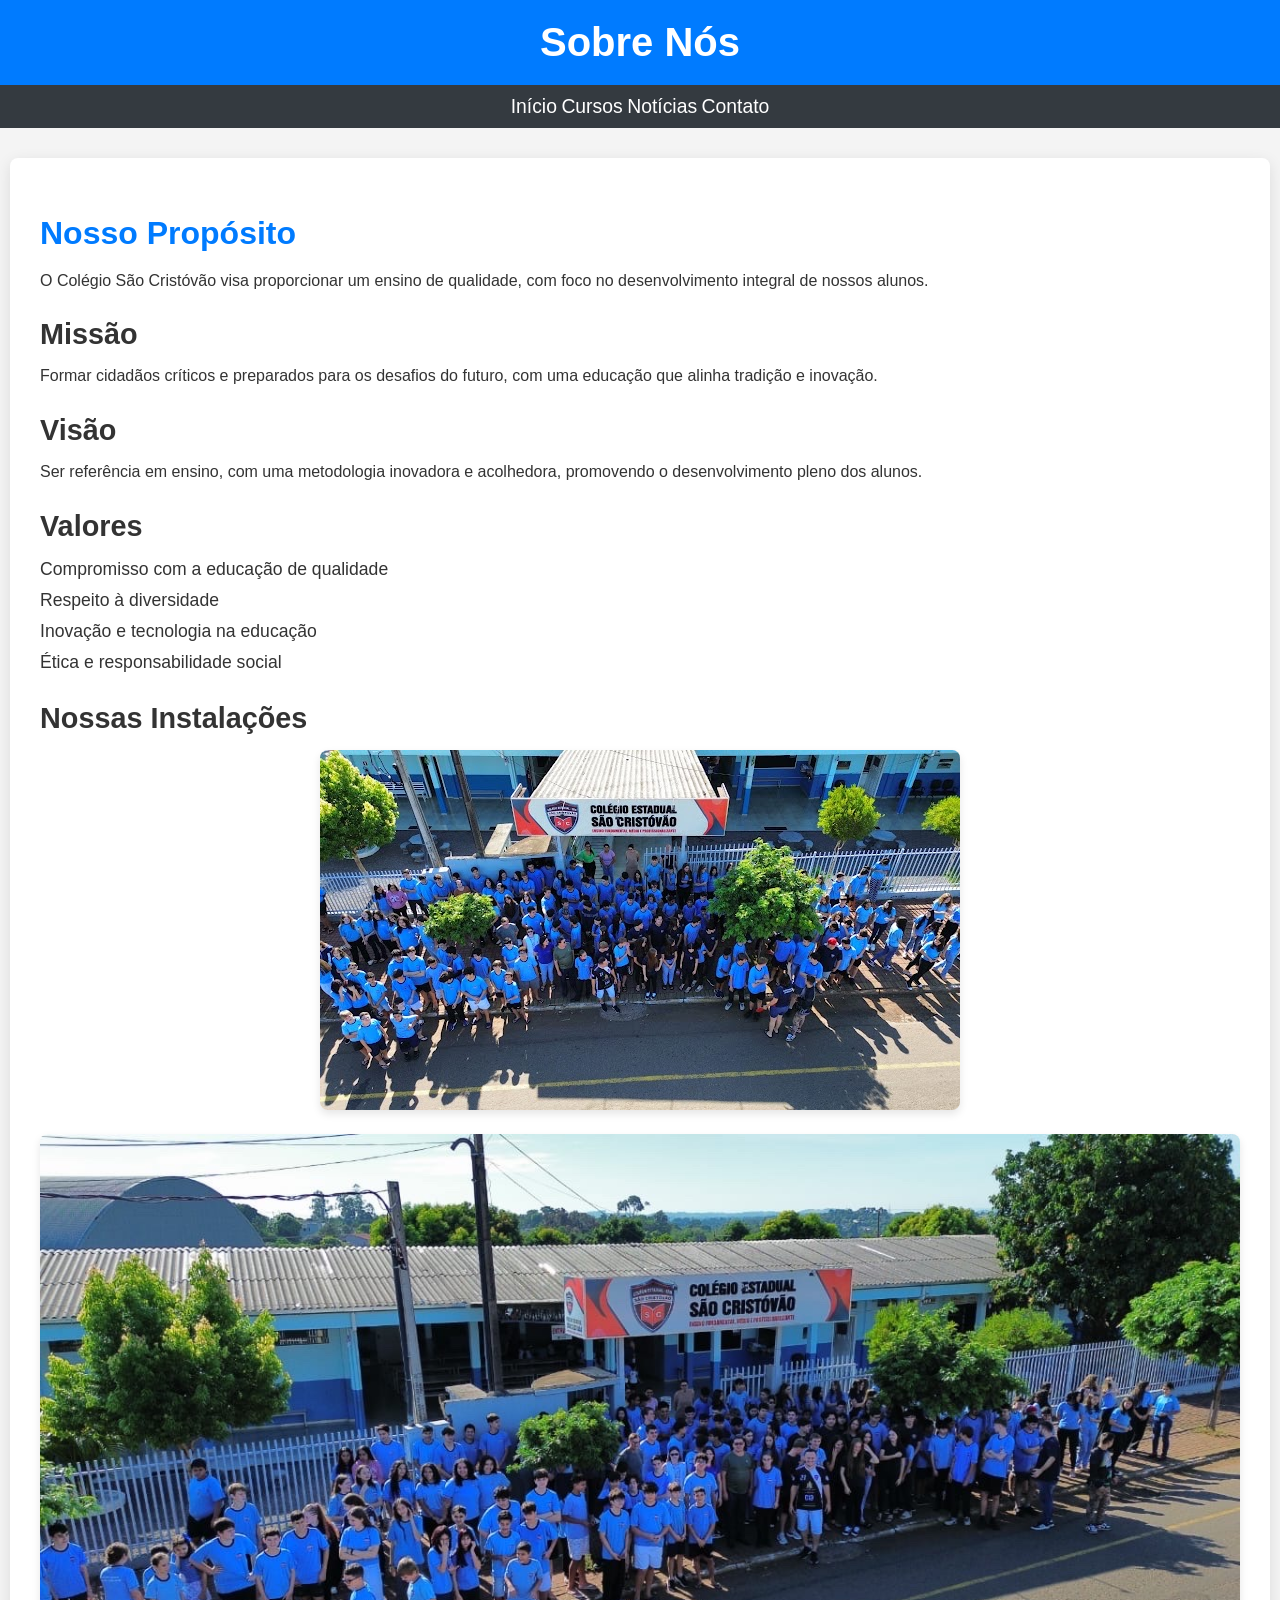
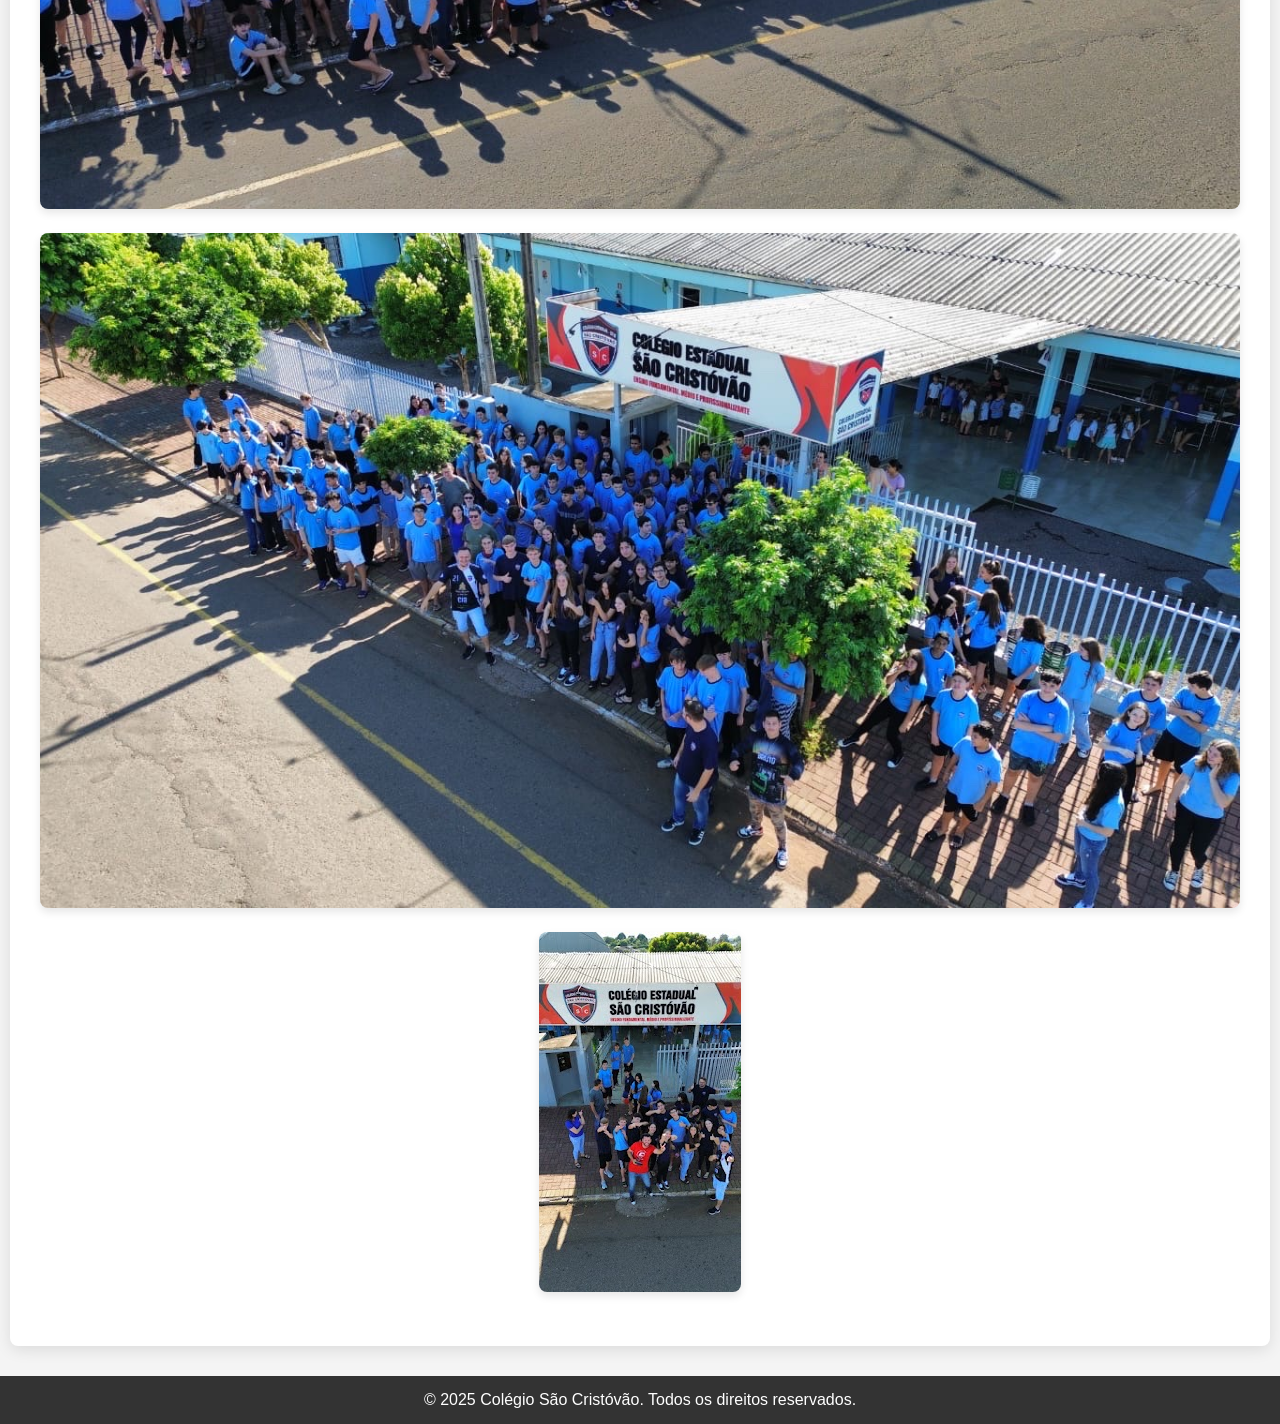
<file: index.html>
<!DOCTYPE html>
<html lang="pt-br">

<head>
  <meta charset="UTF-8">
  <meta name="viewport" content="width=device-width, initial-scale=1.0">
  <title>Sobre Nós - Colégio São Cristóvão</title>
  <link rel="stylesheet" href="style.css">
</head>

<body>
  <header>
    <h1>Sobre Nós</h1>
  </header>

  <nav>
    <ul>
      <li><a href="index.html">Início</a></li>
      <li><a href="cursos.html">Cursos</a></li>
      <li><a href="noticias.html">Notícias</a></li>
      <li><a href="contato.html">Contato</a></li>
    </ul>
  </nav>

  <section>
    <h2>Nosso Propósito</h2>
    <p>O Colégio São Cristóvão visa proporcionar um ensino de qualidade, com foco no desenvolvimento integral de nossos alunos.</p>

    <h3>Missão</h3>
    <p>Formar cidadãos críticos e preparados para os desafios do futuro, com uma educação que alinha tradição e inovação.</p>

    <h3>Visão</h3>
    <p>Ser referência em ensino, com uma metodologia inovadora e acolhedora, promovendo o desenvolvimento pleno dos alunos.</p>

    <h3>Valores</h3>
    <ul>
      <li>Compromisso com a educação de qualidade</li>
      <li>Respeito à diversidade</li>
      <li>Inovação e tecnologia na educação</li>
      <li>Ética e responsabilidade social</li>
    </ul>

    <h3>Nossas Instalações</h3>
    <div class="img-container">
      <img src="escola1.jpg" alt="Imagem da escola 1">
    </div>
    <div class="img-container">
      <img src="escola2.jpg" alt="Imagem da escola 2">
    </div>
    <div class="img-container">
      <img src="escola3.jpg" alt="Imagem da escola 3">
    </div>
    <div class="img-container">
      <img src="escola4.jpg" alt="Imagem da escola 4">
    </div>

  </section>

  <footer>
    <p>&copy; 2025 Colégio São Cristóvão. Todos os direitos reservados.</p>
  </footer>
</body>

</html>
</file>
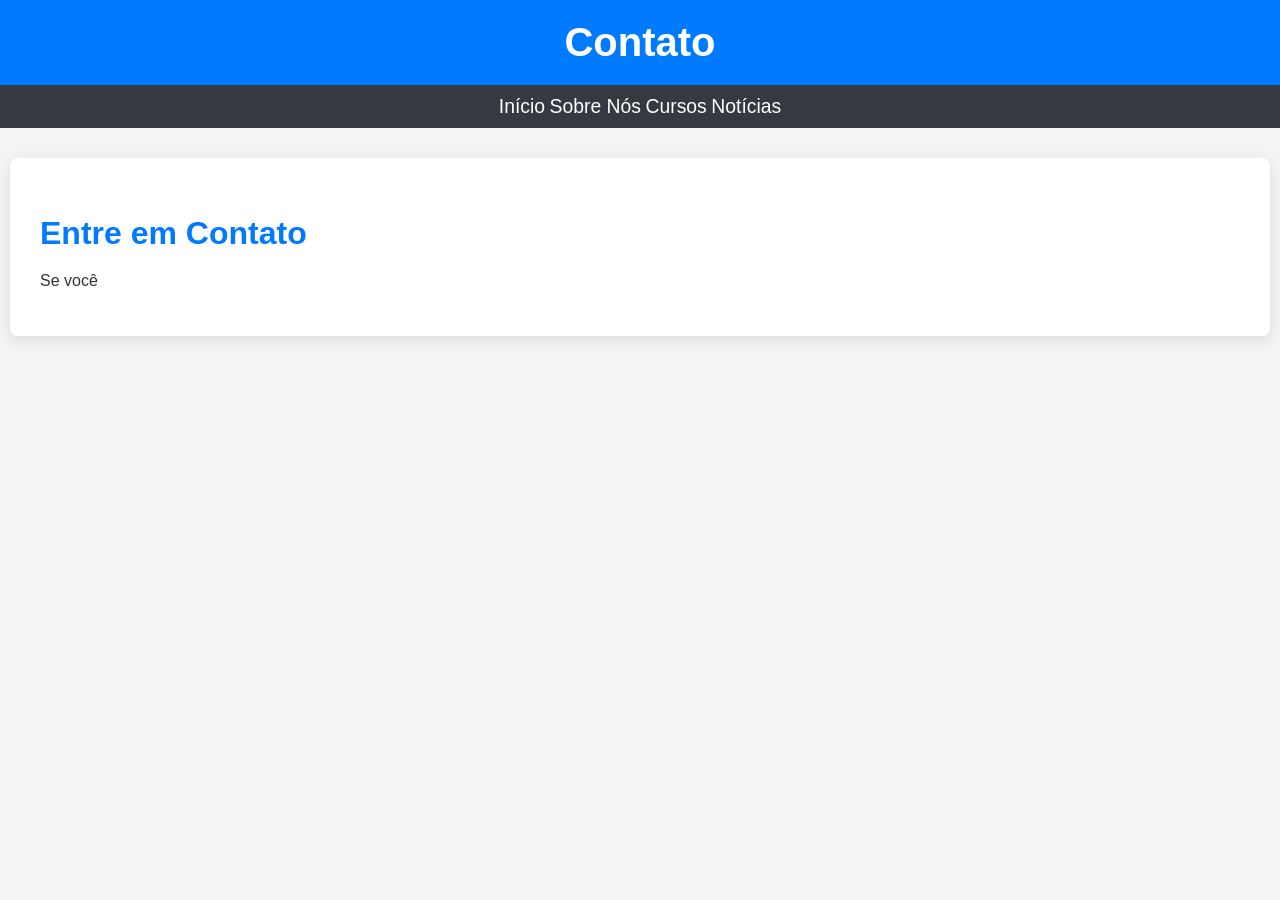
<file: contato.html>
<!DOCTYPE html>
<html lang="pt-br">

<head>
  <meta charset="UTF-8">
  <meta name="viewport" content="width=device-width, initial-scale=1.0">
  <title>Contato - Colégio São Cristóvão</title>
  <link rel="stylesheet" href="style.css">
</head>

<body>
  <header>
    <h1>Contato</h1>
  </header>

  <nav>
    <ul>
      <li><a href="index.html">Início</a></li>
      <li><a href="sobre-nos.html">Sobre Nós</a></li>
      <li><a href="cursos.html">Cursos</a></li>
      <li><a href="noticias.html">Notícias</a></li>
    </ul>
  </nav>

  <section>
    <h2>Entre em Contato</h2>
    <p>Se você
</file>
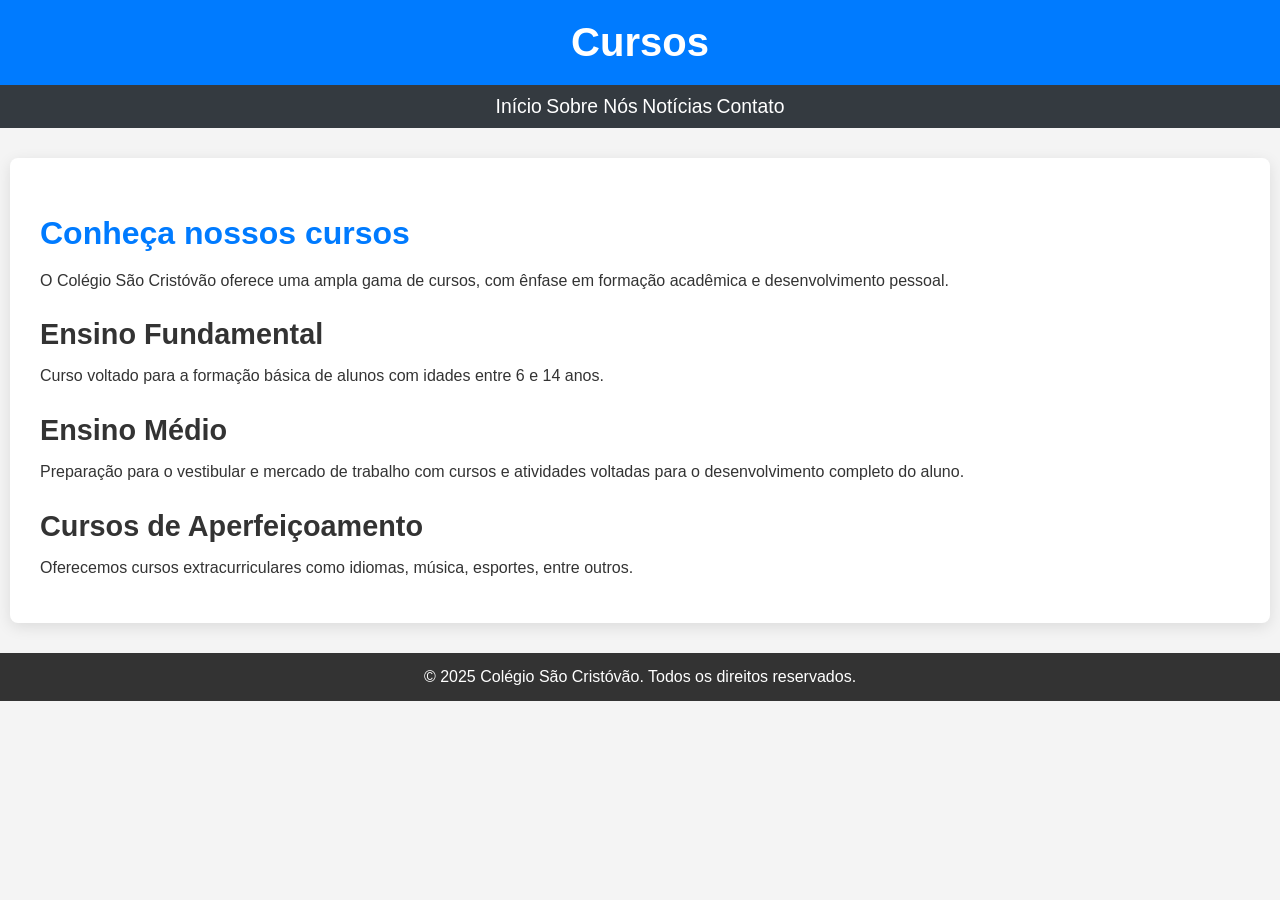
<file: cursos.html>
<!DOCTYPE html>
<html lang="pt-br">

<head>
  <meta charset="UTF-8">
  <meta name="viewport" content="width=device-width, initial-scale=1.0">
  <title>Cursos - Colégio São Cristóvão</title>
  <link rel="stylesheet" href="style.css">
</head>

<body>
  <header>
    <h1>Cursos</h1>
  </header>

  <nav>
    <ul>
      <li><a href="index.html">Início</a></li>
      <li><a href="sobre-nos.html">Sobre Nós</a></li>
      <li><a href="noticias.html">Notícias</a></li>
      <li><a href="contato.html">Contato</a></li>
    </ul>
  </nav>

  <section>
    <h2>Conheça nossos cursos</h2>
    <p>O Colégio São Cristóvão oferece uma ampla gama de cursos, com ênfase em formação acadêmica e desenvolvimento pessoal.</p>

    <h3>Ensino Fundamental</h3>
    <p>Curso voltado para a formação básica de alunos com idades entre 6 e 14 anos.</p>

    <h3>Ensino Médio</h3>
    <p>Preparação para o vestibular e mercado de trabalho com cursos e atividades voltadas para o desenvolvimento completo do aluno.</p>

    <h3>Cursos de Aperfeiçoamento</h3>
    <p>Oferecemos cursos extracurriculares como idiomas, música, esportes, entre outros.</p>
  </section>

  <footer>
    <p>&copy; 2025 Colégio São Cristóvão. Todos os direitos reservados.</p>
  </footer>
</body>

</html>
</file>
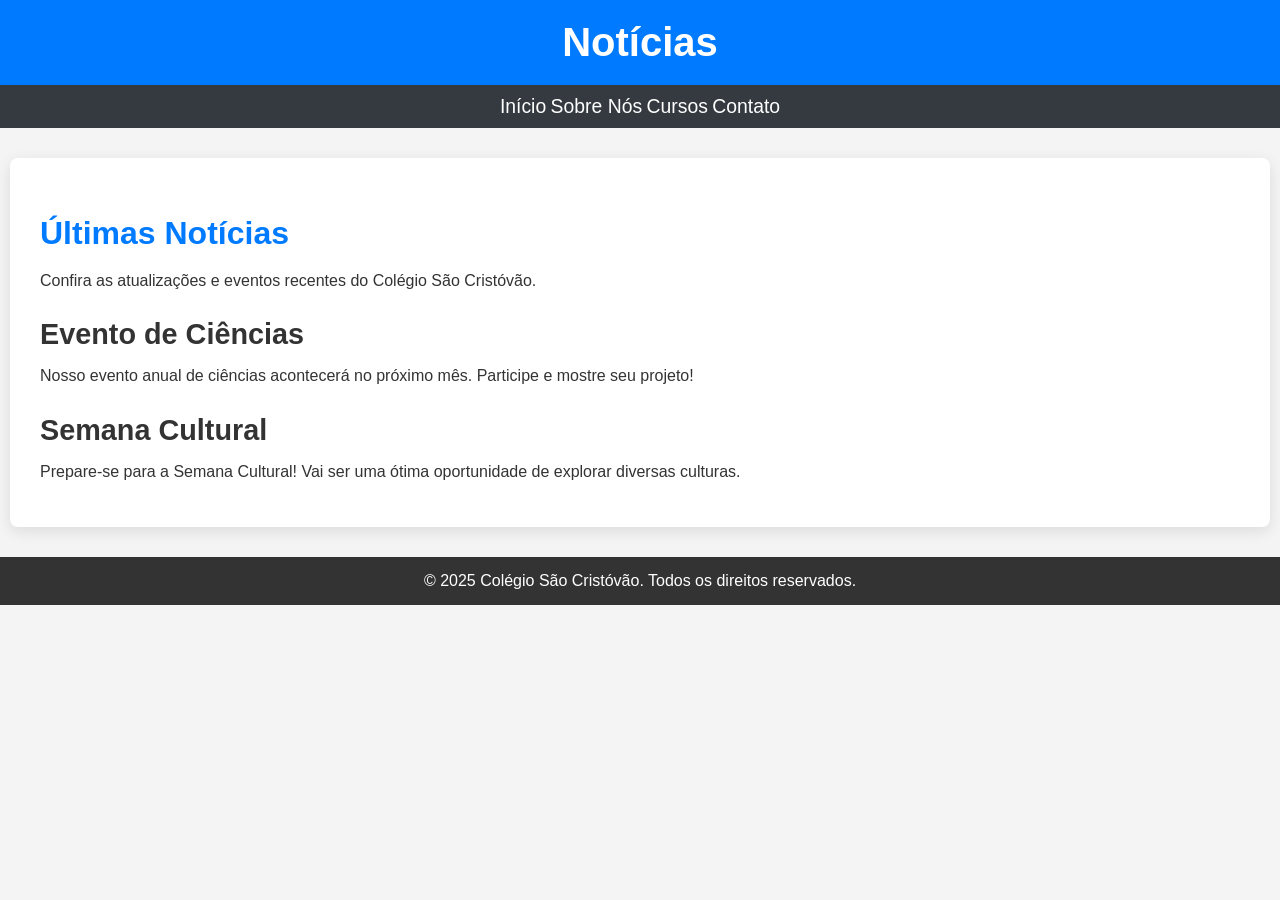
<file: noticias.html>
<!DOCTYPE html>
<html lang="pt-br">

<head>
  <meta charset="UTF-8">
  <meta name="viewport" content="width=device-width, initial-scale=1.0">
  <title>Notícias - Colégio São Cristóvão</title>
  <link rel="stylesheet" href="style.css">
</head>

<body>
  <header>
    <h1>Notícias</h1>
  </header>

  <nav>
    <ul>
      <li><a href="index.html">Início</a></li>
      <li><a href="sobre-nos.html">Sobre Nós</a></li>
      <li><a href="cursos.html">Cursos</a></li>
      <li><a href="contato.html">Contato</a></li>
    </ul>
  </nav>

  <section>
    <h2>Últimas Notícias</h2>
    <p>Confira as atualizações e eventos recentes do Colégio São Cristóvão.</p>

    <h3>Evento de Ciências</h3>
    <p>Nosso evento anual de ciências acontecerá no próximo mês. Participe e mostre seu projeto!</p>

    <h3>Semana Cultural</h3>
    <p>Prepare-se para a Semana Cultural! Vai ser uma ótima oportunidade de explorar diversas culturas.</p>
  </section>

  <footer>
    <p>&copy; 2025 Colégio São Cristóvão. Todos os direitos reservados.</p>
  </footer>
</body>

</html>
</file>
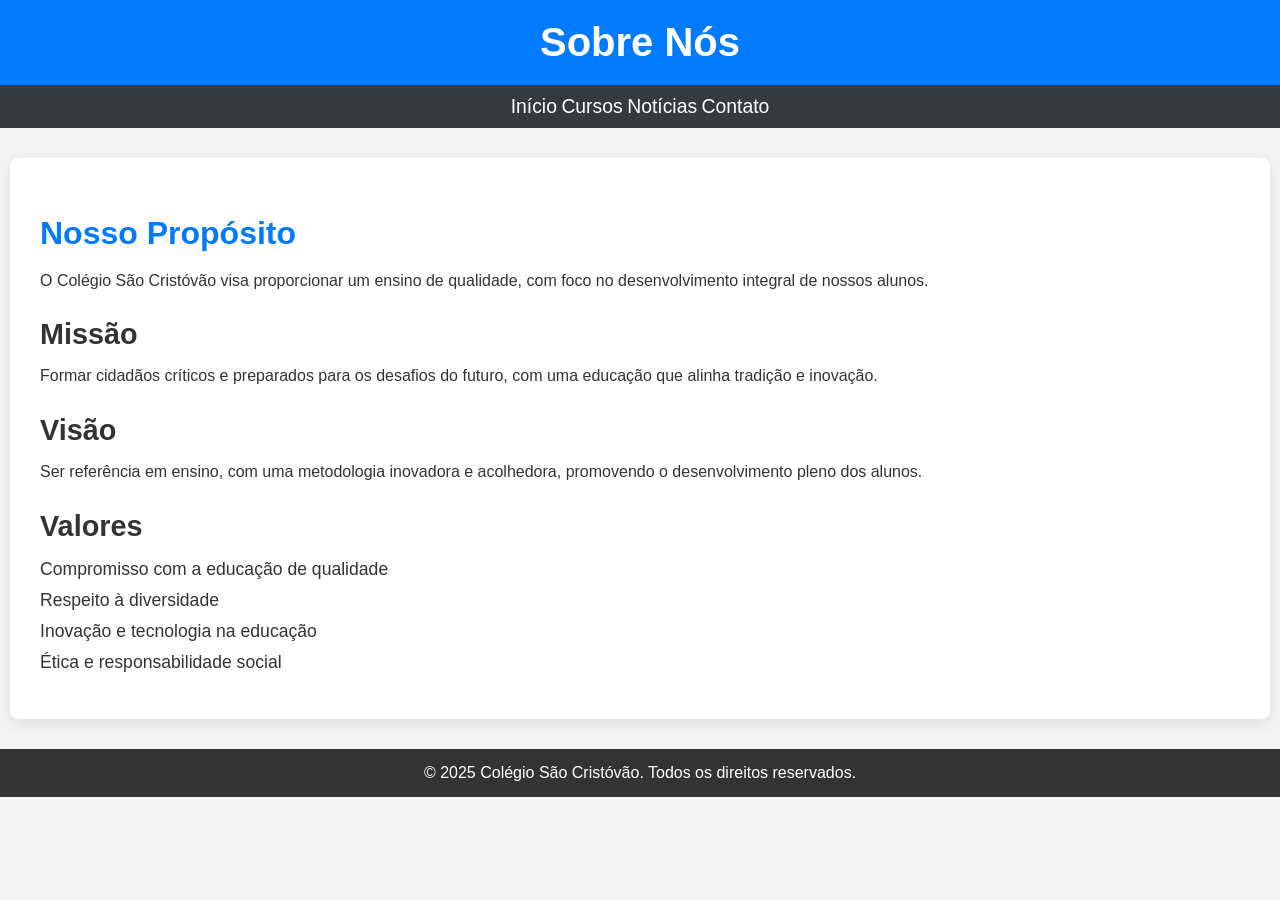
<file: sobre-nós.html>
<!DOCTYPE html>
<html lang="pt-br">

<head>
  <meta charset="UTF-8">
  <meta name="viewport" content="width=device-width, initial-scale=1.0">
  <title>Sobre Nós - Colégio São Cristóvão</title>
  <link rel="stylesheet" href="style.css">
</head>

<body>
  <header>
    <h1>Sobre Nós</h1>
  </header>

  <nav>
    <ul>
      <li><a href="index.html">Início</a></li>
      <li><a href="cursos.html">Cursos</a></li>
      <li><a href="noticias.html">Notícias</a></li>
      <li><a href="contato.html">Contato</a></li>
    </ul>
  </nav>

  <section>
    <h2>Nosso Propósito</h2>
    <p>O Colégio São Cristóvão visa proporcionar um ensino de qualidade, com foco no desenvolvimento integral de nossos alunos.</p>

    <h3>Missão</h3>
    <p>Formar cidadãos críticos e preparados para os desafios do futuro, com uma educação que alinha tradição e inovação.</p>

    <h3>Visão</h3>
    <p>Ser referência em ensino, com uma metodologia inovadora e acolhedora, promovendo o desenvolvimento pleno dos alunos.</p>

    <h3>Valores</h3>
    <ul>
      <li>Compromisso com a educação de qualidade</li>
      <li>Respeito à diversidade</li>
      <li>Inovação e tecnologia na educação</li>
      <li>Ética e responsabilidade social</li>
    </ul>
  </section>

  <footer>
    <p>&copy; 2025 Colégio São Cristóvão. Todos os direitos reservados.</p>
  </footer>
</body>

</html>
</file>
<file: style.css>
body {
    font-family: 'Arial', sans-serif;
    margin: 0;
    padding: 0;
    background-color: #f4f4f4;
    color: #333;
}

header {
    background-color: #007bff;
    color: white;
    padding: 20px;
    text-align: center;
    box-shadow: 0 4px 10px rgba(0, 0, 0, 0.1);
}

header h1 {
    margin: 0;
    font-size: 2.5em;
}

header p {
    margin: 5px 0;
    font-size: 1.2em;
    font-weight: 300;
}

nav {
    background-color: #343a40;
    padding: 10px 0;
}

nav ul {
    list-style: none;
    margin: 0;
    padding: 0;
    text-align: center;
}

nav li {
    display: inline;
    margin: 0 15px;
}

nav a {
    color: white;
    text-decoration: none;
    font-size: 1.1em;
    transition: color 0.3s ease;
}

nav a:hover {
    color: #ffcc00;
}

section {
    padding: 30px;
    max-width: 1200px;
    margin: 30px auto;
    background-color: #fff;
    border-radius: 8px;
    box-shadow: 0 4px 15px rgba(0, 0, 0, 0.1);
}

.img-container {
    text-align: center;
    margin-bottom: 20px;
}

.img-container img {
    max-width: 100%;
    height: auto;
    border-radius: 8px;
    box-shadow: 0 4px 8px rgba(0, 0, 0, 0.1);
    transition: transform 0.3s ease;
}

.img-container img:hover {
    transform: scale(1.05);
}

h2 {
    font-size: 2em;
    color: #007bff;
    margin-bottom: 20px;
}

h3 {
    font-size: 1.8em;
    margin-bottom: 15px;
}

ul {
    list-style: none;
    padding: 0;
}

ul li {
    margin: 10px 0;
    font-size: 1.1em;
}

footer {
    background-color: #333;
    color: white;
    padding: 15px;
    text-align: center;
    margin-top: 30px;
}

footer p {
    margin: 0;
    font-size: 1em;
}

button {
    background-color: #007bff;
    color: white;
    border: none;
    padding: 10px 20px;
    cursor: pointer;
    border-radius: 5px;
    transition: background-color 0.3s ease;
}

button:hover {
    background-color: #0056b3;
}

/* Media Queries */
@media (max-width: 768px) {
    header h1 { font-size: 2em; }
    header p { font-size: 1em; }
    nav a { font-size: 1em; }
    section { padding: 20px; }
    .img-container img { max-width: 90%; }
    footer p { font-size: 0.9em; }
}

@media (max-width: 480px) {
    nav ul {
        display: flex;
        flex-direction: column;
        align-items: center;
    }
    nav li { margin: 10px 0; }
    header { padding: 15px; }
    .img-container img { max-width: 100%; }
}
</file>
